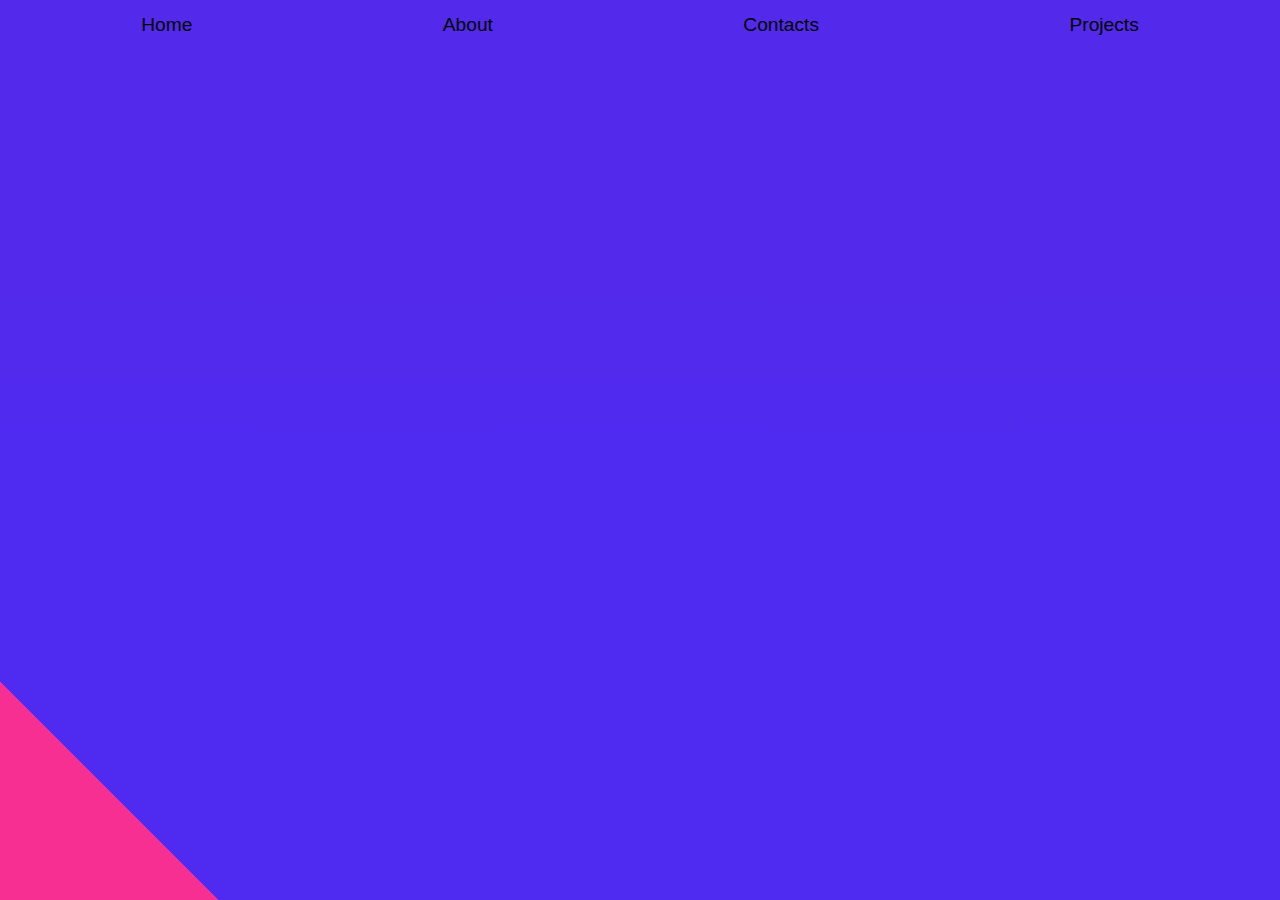
<file: Active-Link/index.html>
<!DOCTYPE html>
<html lang="en">
<head>
    <meta charset="UTF-8">
    <meta http-equiv="X-UA-Compatible" content="IE=edge">
    <meta name="viewport" content="width=device-width, initial-scale=1.0">
    <link rel="stylesheet" href="style.css">
    <title>
        Active Links
    </title>
</head>
<body>
    <nav class="navbar">
        <ul class="list">
            <li>Home</li>
            <li>About</li>
            <li>Contacts</li>
            <li>Projects</li>
        </ul>
    </nav>
    
</body>
<script src="main.js"></script>
</html>
</file>
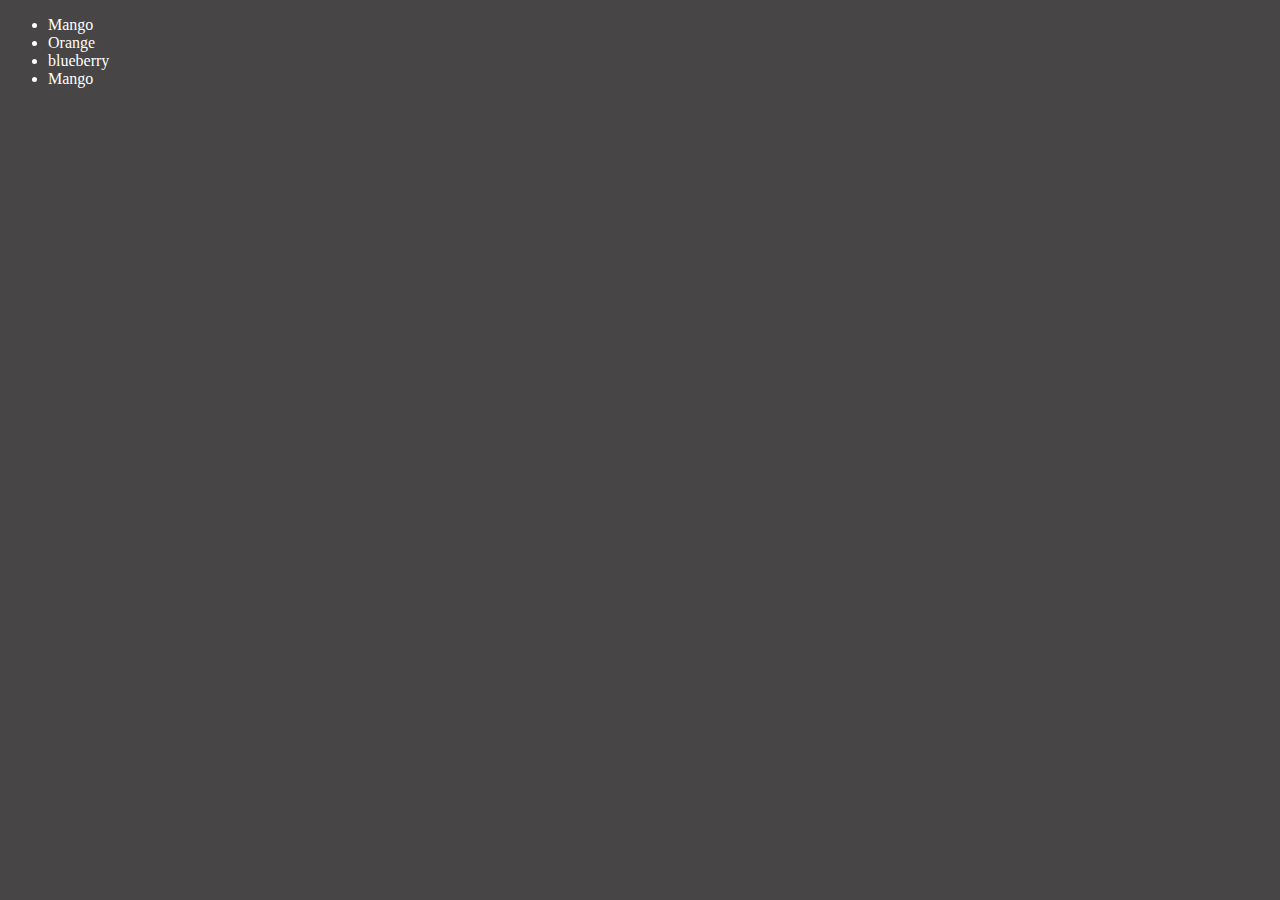
<file: Arrays/index.html>
<!DOCTYPE html>
<html lang="en">
<head>
    <meta charset="UTF-8">
    <meta http-equiv="X-UA-Compatible" content="IE=edge">
    <meta name="viewport" content="width=5, initial-scale=1.0">
    <title>Document</title>
</head>
<style>
    body {
        background-color : rgb(71, 69, 69);
        color : white;
    }
</style>
<body>
    <p><input type="number" id="ageToCheck" value="30"></p>
    <button class="btn">Test</button>

    <p id="demo"></p>
</body>
<script src="main.js"></script>
</html>
</file>
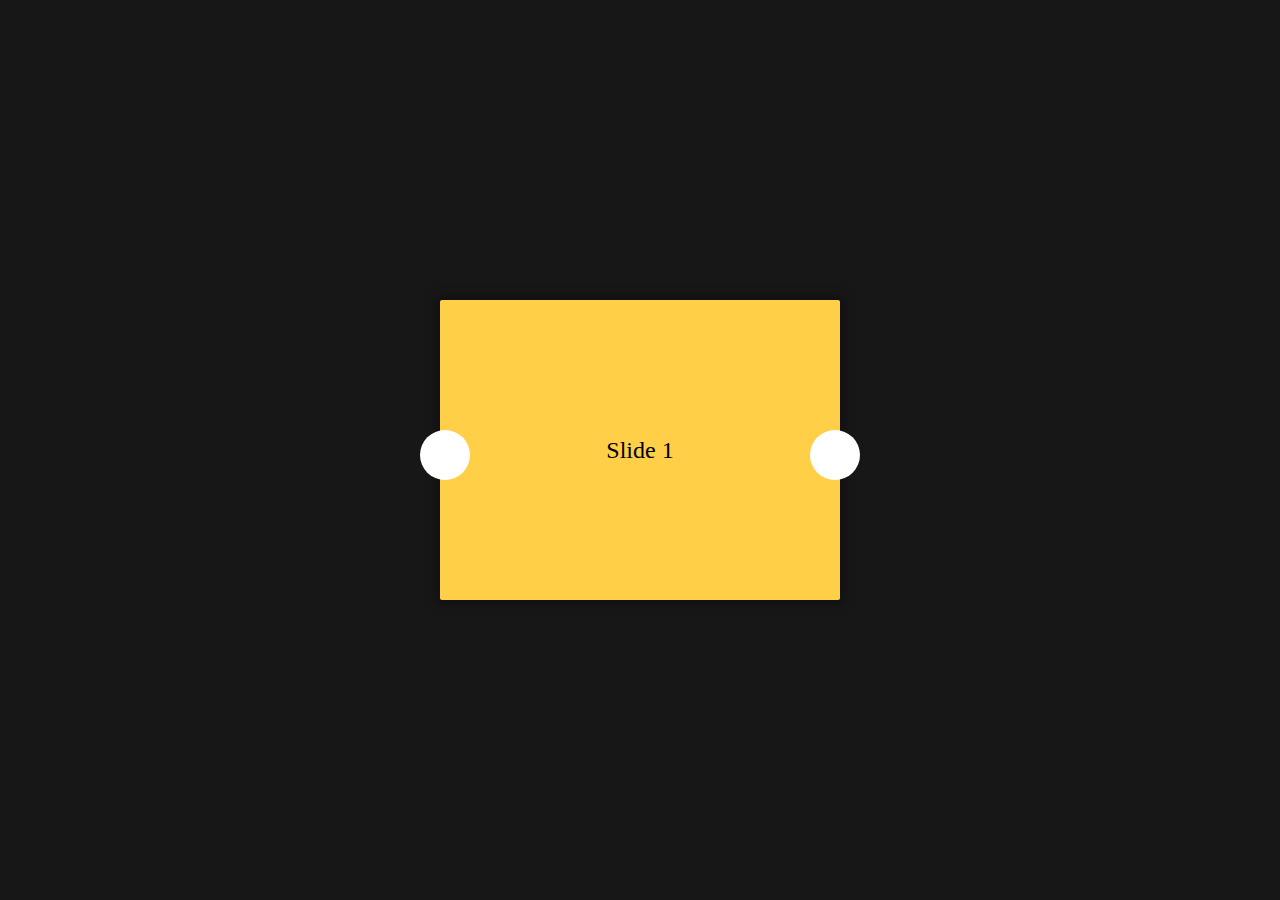
<file: infinite-scroll-carousel/index.html>
<!DOCTYPE html>
<html lang="en">
<head>
    <meta charset="UTF-8">
    <meta http-equiv="X-UA-Compatible" content="IE=edge">
    <link rel="stylesheet" href="style.css">
    <meta name="viewport" content="width=device-width, initial-scale=1.0">
    <title>
        Infinite Scroll Carousel
    </title>
</head>
<body>
    <div class="slider" id="slider">
        <div class="wrapper">
            <div class="slides" id="slides">
                <span class="slide">Slide 1</span>
                <span class="slide">Slide 2</span>
                <span class="slide">Slide 3</span>
                <span class="slide">Slide 4</span>
                <span class="slide">Slide 5</span>
            </div>
        </div>
        <a id="prev" class="control prev"></a>
        <a id="next" class="control next"></a>
    </div>
</body>
<script src="main.js"></script>
</html>
</file>
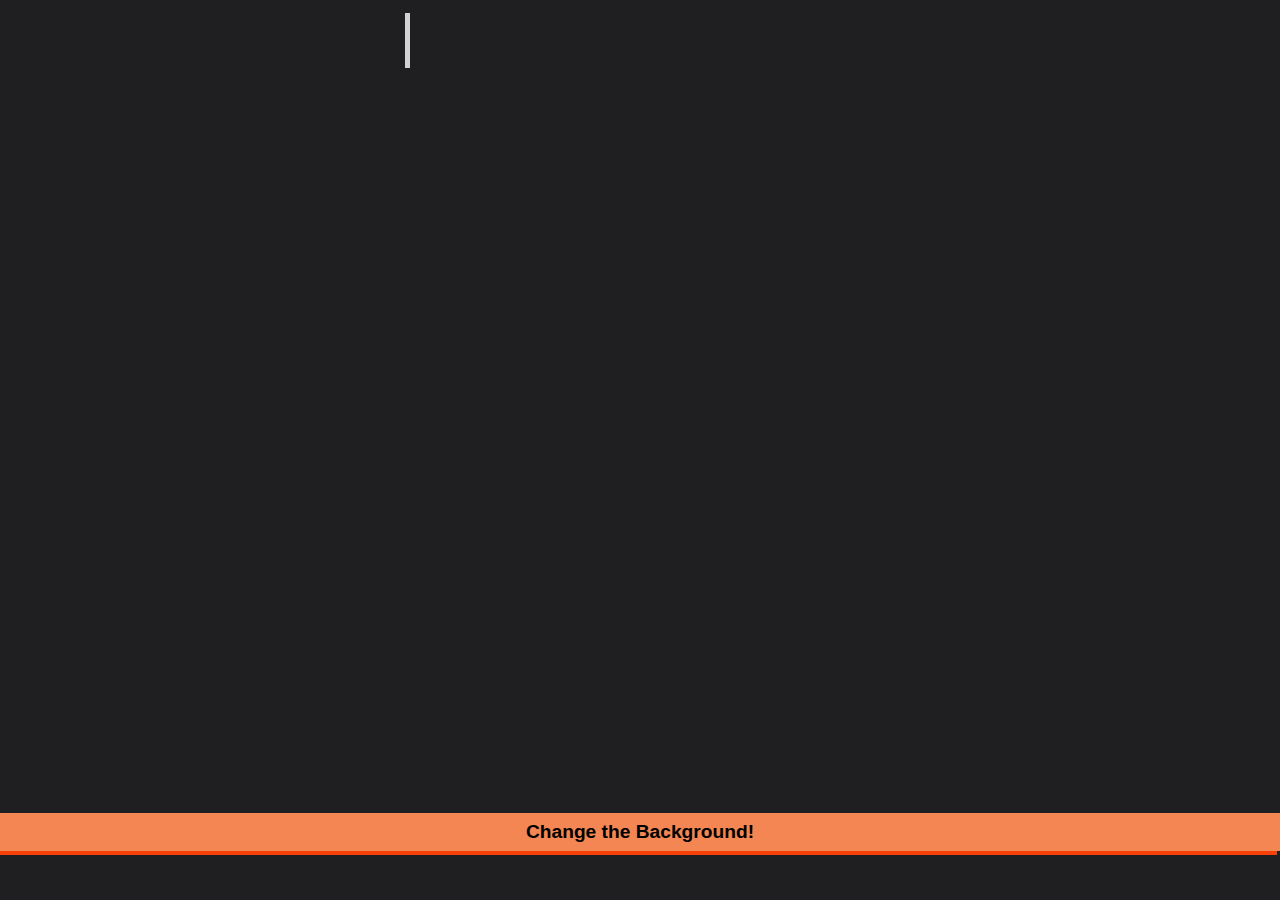
<file: Random-Background-changer/index.html>
<!DOCTYPE html>
<html lang="en">
<head>
    <meta charset="UTF-8">
    <meta http-equiv="X-UA-Compatible" content="IE=edge">
    <meta name="viewport" content="width=device-width, initial-scale=1.0">
    <link rel="stylesheet" href="style.css">
    <title>
        Random Background Changer
    </title>
</head>
<body>
    <h1>I am a FrontEnd Developer</h1>
    <button class="btn">Change the Background!</button>
</body>
<script src="main.js"></script>
</html>
</file>
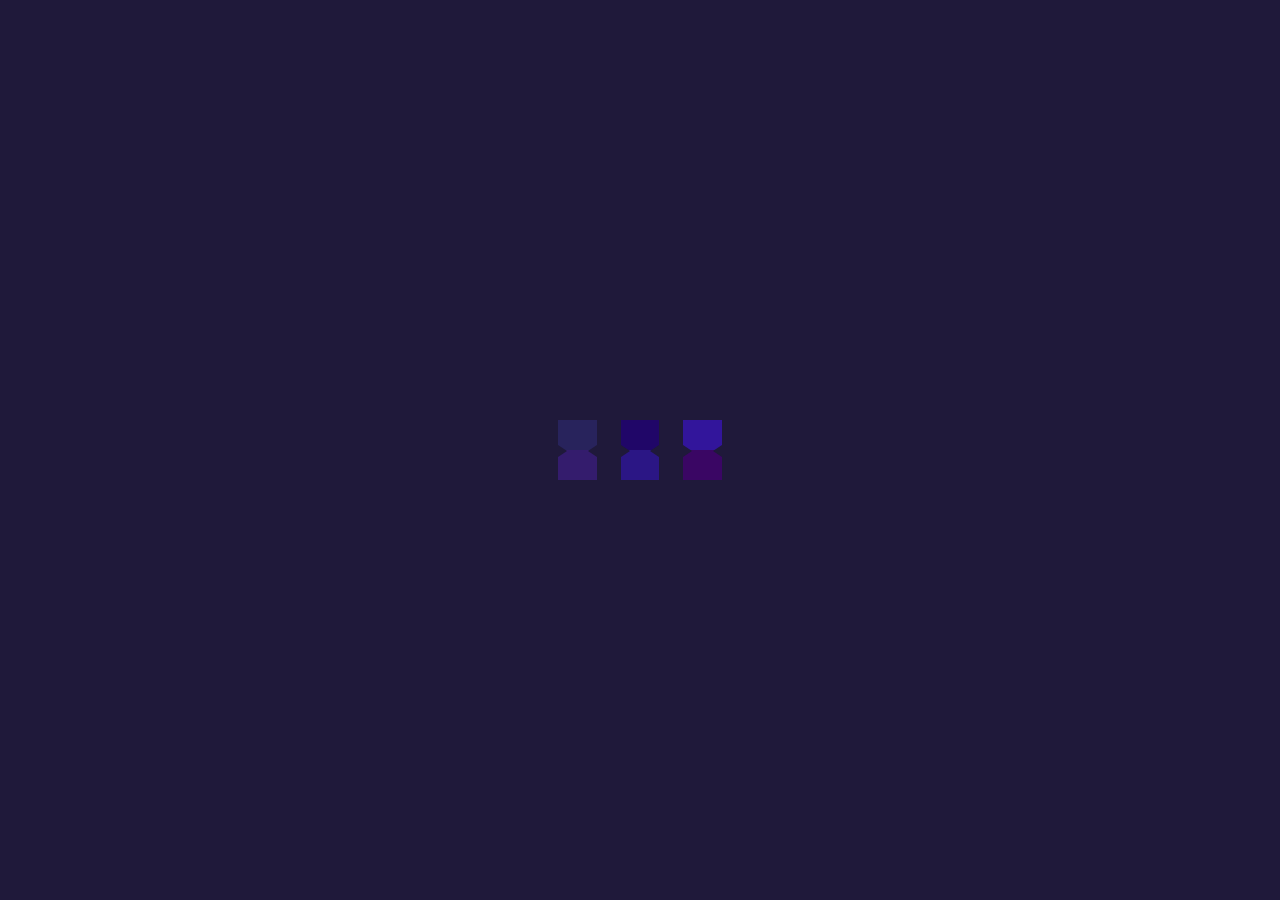
<file: Set-Interval-and-Timeout-Function/index.html>
<!DOCTYPE html>
<html lang="en">
<head>
    <meta charset="UTF-8">
    <meta http-equiv="X-UA-Compatible" content="IE=edge">
    <link rel="stylesheet" href="style.css">
    <meta name="viewport" content="width=device-width, initial-scale=1.0">
    <title>
        Timeout and Interval Function
    </title>
</head>
<body>
    <div class="time--wrapper">
        <div class="card hours"></div>
        <div class="card minutes"></div>
        <div class="card seconds"></div>
    </div>
</body>
<script src="main.js"></script>
</html>
</file>
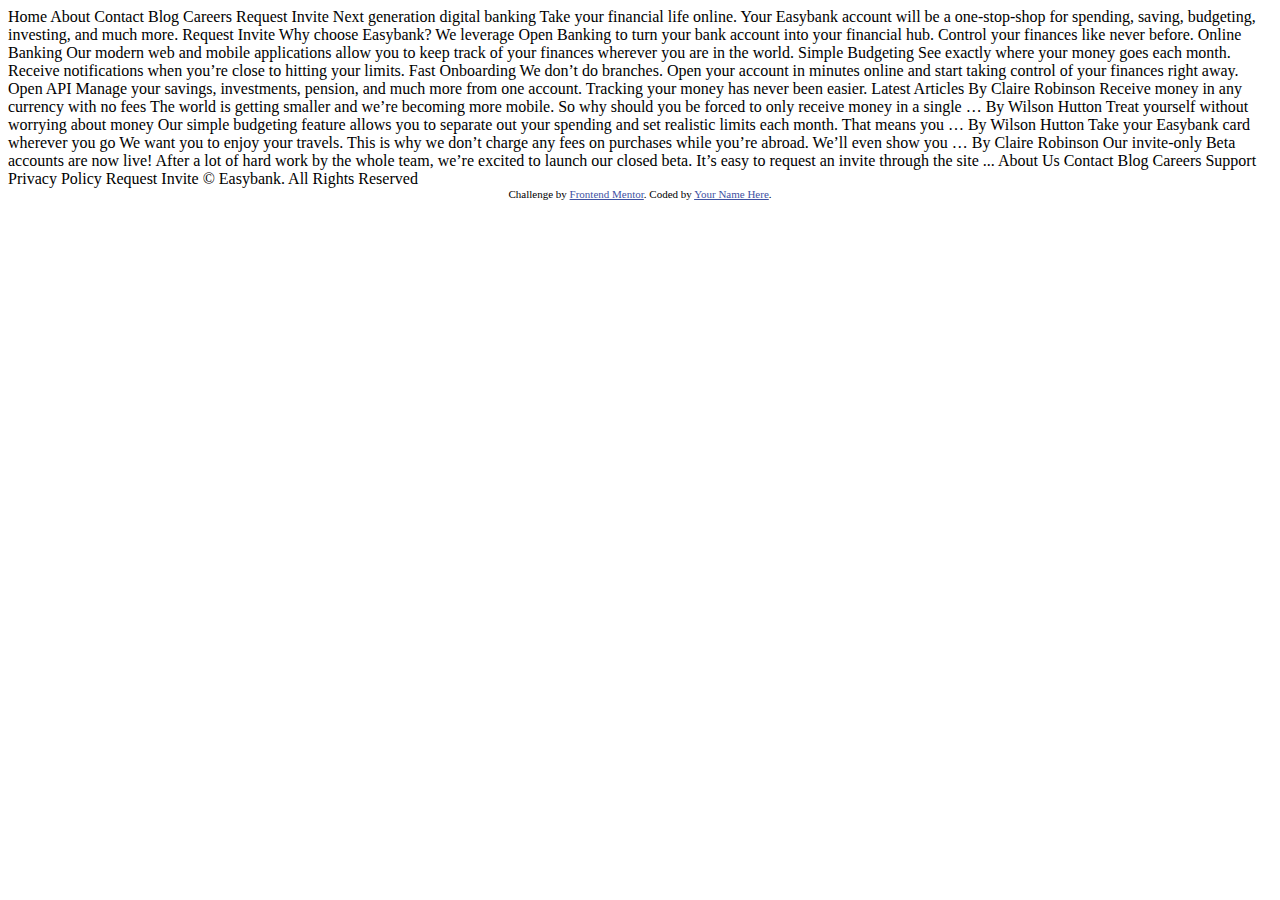
<file: FrontEnd-Mentor/easybank-landing-page-master/index.html>
<!DOCTYPE html>
<html lang="en">
<head>
  <meta charset="UTF-8">
  <meta name="viewport" content="width=device-width, initial-scale=1.0"> <!-- displays site properly based on user's device -->

  <link rel="icon" type="image/png" sizes="32x32" href="./images/favicon-32x32.png">
  
  <title>Frontend Mentor | Easybank landing page</title>

  <!-- Feel free to remove these styles or customise in your own stylesheet 👍 -->
  <style>
    .attribution { font-size: 11px; text-align: center; }
    .attribution a { color: hsl(228, 45%, 44%); }
  </style>
</head>
<body>

  Home
  About
  Contact
  Blog
  Careers

  Request Invite



  Next generation digital banking

  Take your financial life online. Your Easybank account will be a one-stop-shop 
  for spending, saving, budgeting, investing, and much more.

  Request Invite



  Why choose Easybank?

  We leverage Open Banking to turn your bank account into your financial hub. Control 
  your finances like never before.

  Online Banking
  Our modern web and mobile applications allow you to keep track of your finances 
  wherever you are in the world.

  Simple Budgeting
  See exactly where your money goes each month. Receive notifications when you’re 
  close to hitting your limits.

  Fast Onboarding
  We don’t do branches. Open your account in minutes online and start taking control 
  of your finances right away.

  Open API
  Manage your savings, investments, pension, and much more from one account. Tracking 
  your money has never been easier.

  

  Latest Articles

  By Claire Robinson
  Receive money in any currency with no fees
  The world is getting smaller and we’re becoming more mobile. So why should you be 
  forced to only receive money in a single …

  By Wilson Hutton
  Treat yourself without worrying about money
  Our simple budgeting feature allows you to separate out your spending and set 
  realistic limits each month. That means you …

  By Wilson Hutton
  Take your Easybank card wherever you go
  We want you to enjoy your travels. This is why we don’t charge any fees on purchases 
  while you’re abroad. We’ll even show you …

  By Claire Robinson
  Our invite-only Beta accounts are now live!
  After a lot of hard work by the whole team, we’re excited to launch our closed beta. 
  It’s easy to request an invite through the site ...

  

  About Us
  Contact
  Blog
  Careers
  Support
  Privacy Policy

  Request Invite

  © Easybank. All Rights Reserved
  
  <div class="attribution">
    Challenge by <a href="https://www.frontendmentor.io?ref=challenge" target="_blank">Frontend Mentor</a>. 
    Coded by <a href="#">Your Name Here</a>.
  </div>
</body>
</html>
</file>
<file: Active-Link/style.css>
* {
    margin: 0;
    padding: 0;
    box-sizing: border-box;
}

body {
    height: 100vh;
    overflow: hidden;
    background: 
        linear-gradient(45deg, rgb(247, 47, 147) 10%, rgba(226, 20, 133, 0) 5%),
        linear-gradient(180deg, rgb(83, 42, 235) 30%, rgb(79, 42, 240) 50%);
    color: white;
}

.navbar {
    display: flex;
    width: 100%;
    padding: .7rem 1rem;
}

.list {
    display: flex;
    justify-content: space-around;
    width: 100%;
    list-style: none;
}
.list li {
    cursor: pointer;
    font-family: 'Lucida Sans', 'Lucida Sans Regular', 'Lucida Grande', 'Lucida Sans Unicode', Geneva, Verdana, sans-serif
    ;
    font-size: 1.2rem;
    transition: all .3s ease-in-out;
    position: relative;
    /* background: rgba(255, 255, 255, 0.116); */
    padding: .2rem .5rem;
    color: black;
    border-radius: 20px;
}
.list li::after {
    position: absolute;
    content: '';
    left: 0;
    bottom: -.3rem;
    width: 0%;
    height: 3px;
    background: white;
    transition: all .3s linear;
}
/* .list li:hover::after {
    background: rgb(253, 117, 6);
} */
.list li.active::after {
    width: 100%;
}
/* .list li:hover {
    color : rgb(253, 117, 6);
} */

.highlight {
    background:rgb(253, 117, 6);
    color: black;
    transition: all .3s ease-in-out;
    z-index: -1;
    position: absolute;
    top: 0;
    left: 0;
    display: block;
    border-radius: 20px;
}
</file>
<file: infinite-scroll-carousel/style.css>
* {
     margin: 0;
     padding: 0;
     box-sizing: border-box;
 }

 :root {
     --slider-width: 400px;
     --slider-height: 300px;
 }

 body {
     background: rgb(24, 23, 23);
 }


 .slider {
     position: absolute;
     top: 50%;
     left: 50%;
     transform: translate(-50%, -50%);
     width: var(--slider-width);
     height: var(--slider-height);
     box-shadow: 0px 0px 10px 3px rgba(0, 0, 0, 0.37);
 }

 .wrapper {
     overflow: hidden;
     position: relative;
     width: var(--slider-width);
     height: var(--slider-height);
     /* background: #222; */
     z-index: 1;
 }


 .slides {
     display: flex;
     position: relative;
     top: 0;
     left: -var(--slider-width);
     width: 10000px;
     /* background: rgb(121, 117, 117); */
 }

.slides.shifting {
    transition: left .2s ease-in-out;
}

 .slide {
     width: var(--slider-width);
     height: var(--slider-height);
     cursor: pointer;
     display: flex;
     flex-direction: column;
     justify-content: center;
     align-items: center;
     transition: all 1s;
     position: relative;
     background: #ffcf47;
     border-radius: 2px;
     font-size: 1.5rem;
 }

 .slider.loaded .slide:nth-child(2),
 .slider.loaded .slide:nth-child(7) {
     background: #ffcf47;
 }

 .slider.loaded .slide:nth-child(1),
 .slider.loaded .slide:nth-child(6) {
     background: #7adcef;
 }


 .slider.loaded .slide:nth-child(3) {
     background: #3cff96;
 }

 .slider.loaded .slide:nth-child(4) {
     background: #a78df5;
 }

 .slider.loaded .slide:nth-child(5) {
     background: #ff8686;
 }

 .control {
     position: absolute;
     top: 50%;
     width: 50px;
     height: 50px;
     background: #fff;
     border-radius: 50px;
     margin-top: -20px;
     z-index: 2;
     box-shadow: 1px 1px 10px rgba(0, 0, 0 0.3);
 }

 .prev,
 .next {
     background-size: 22px;
     background-position: center;
     background-repeat: no-repeat;
     cursor: pointer;
 }

 .prev {
     background-image: url(https://cdn0.iconfinder.com/data/icons/navigation-set-arrows-part-one/32/ChevronLeft-512.png);
     left: -20px;
 }

 .next {
     background-image: url(https://cdn0.iconfinder.com/data/icons/navigation-set-arrows-part-one/32/ChevronRight-512.png);
     right: -20px;
 }
</file>
<file: Random-Background-changer/style.css>
* {
    margin: 0;
    padding: 0;
    box-sizing: border-box;
}

:root {
    --main-backgroundColor: rgb(31, 30, 32);
}
body {
    background: rgb(31, 30, 32);
    transition: all .3s linear;
}

h1 {
    color: white;
    font-size: 2.5rem;
    margin: 5px auto;
    text-align: center;
    padding: 1rem 0;
    font-family:Cambria, Cochin, Georgia, Times, 'Times New Roman', serif;
    position: relative;
    width: fit-content;
}
h1::before {
    position: absolute;
    content : "";
    top: 0;
    right: 0;
    width: 110%;
    height: 100%;
    background: var(--main-backgroundColor);
    transition: all .3s linear;
    animation : reveal 4s infinite alternate;
}
h1::after {
    position: absolute;
    content : "";
    top:8px;
    left: 0;
    width: 5px;
    height: 70%;
    background: white;
    opacity: .8;
    transition: all .3s linear;
    animation: blink .7s linear infinite, 
               slide 4s infinite alternate;
}

@keyframes blink {
    from {
        opacity: .8;
    }
    to {
        opacity: .3;
    }
}
@keyframes slide {
    from {
        left: -10px;
    }
    to {
        left: 101%;
    } 
}
@keyframes reveal{
    from {
        width: 103%;
        /* left: 0; */
    }
    to {
        width: 0%;
        /* right: 0; */
    }
}


.btn {
    position: absolute;
    bottom: 3rem;
    left: 0;
    right: 0;
    margin: 1px auto;
    outline: none;
    border: none;
    padding: .5rem 1rem;
    background: rgb(243, 134, 83);
    transition: all .3s linear;
    cursor: pointer;
    color: black;
    font-weight: bold;
    font-size: 1.2rem;
    box-shadow: -3px 4px 0px 0px rgb(248, 65, 9);
}
.btn:active {
    transform: translate(10px, 6px);
}
</file>
<file: Set-Interval-and-Timeout-Function/style.css>
* {
    margin: 0;
    padding: 0;
    box-sizing: border-box;
}


body {
    background: rgb(31, 25, 58);
    color: white;
    transition: all .3s ease-in-out;
    display: flex;
    align-items: center;
    min-height: 100vh;
    justify-content: center;
}

.time--wrapper {
    display: flex;
    gap: 1.5rem;
}

.card {
    /* width: 70px; */
    text-align: center;
    height: 60px;
}

.hours {
    background: linear-gradient(180deg, rgb(40, 35, 92) 50%, rgb(52, 28, 109) 50%);
    padding: .9rem 1.2rem;
    font-size: 1.5rem;
    position: relative;
}

.hours::after {
    position: absolute;
    content: '';
    width: 0;
    height: 0px;
    top: 41%;
    left: 0rem;
    border-top: 6px solid transparent;
    border-left: 9px solid rgb(31, 25, 58);
    border-bottom: 6px solid transparent;
    z-index: 44;
}

.hours::before {
    position: absolute;
    content: '';
    width: 0;
    height: 0;
    top: 41%;
    right: 0rem;
    border-top: 6px solid transparent;
    border-right: 9px solid rgb(31, 25, 58);
    border-bottom: 6px solid transparent;
    z-index: 44;
}

.minutes {
    background: linear-gradient(180deg,
            rgb(32, 6, 104) 50%, rgb(43, 22, 133) 50%);
    padding: .9rem 1.2rem;
    font-size: 1.5rem;
    position: relative;
}

.minutes::after {
    position: absolute;
    content: '';
    width: 0;
    height: 0px;
    top: 41%;
    left: 0rem;
    border-top: 6px solid transparent;
    border-left: 9px solid rgb(31, 25, 58);
    border-bottom: 6px solid transparent;
    z-index: 44;
}
.minutes::before {
    position: absolute;
    content: '';
    width: 0;
    height: 0px;
    top: 41%;
    right: 0rem;
    border-top: 6px solid transparent;
    border-right: 9px solid rgb(31, 25, 58);
    border-bottom: 6px solid transparent;
    z-index: 44;
}

.seconds {
    background: linear-gradient(
        180deg, rgb(50, 21, 155) 50%, rgb(58, 6, 100) 50%
    );
    padding: .8rem 1.2rem;
    font-size: 1.5rem;
    position: relative;
}
.seconds::after {
    position: absolute;
    content: '';
    width: 0;
    height: 0px;
    top: 41%;
    left: 0rem;
    border-top: 6px solid transparent;
    border-left: 9px solid rgb(31, 25, 58);
    border-bottom: 6px solid transparent;
    z-index: 44;
}
.seconds::before {
    position: absolute;
    content: '';
    width: 0;
    height: 0px;
    top: 41%;
    right: 0rem;
    border-top: 6px solid transparent;
    border-right: 9px solid rgb(31, 25, 58);
    border-bottom: 6px solid transparent;
    z-index: 44;
}
</file>
